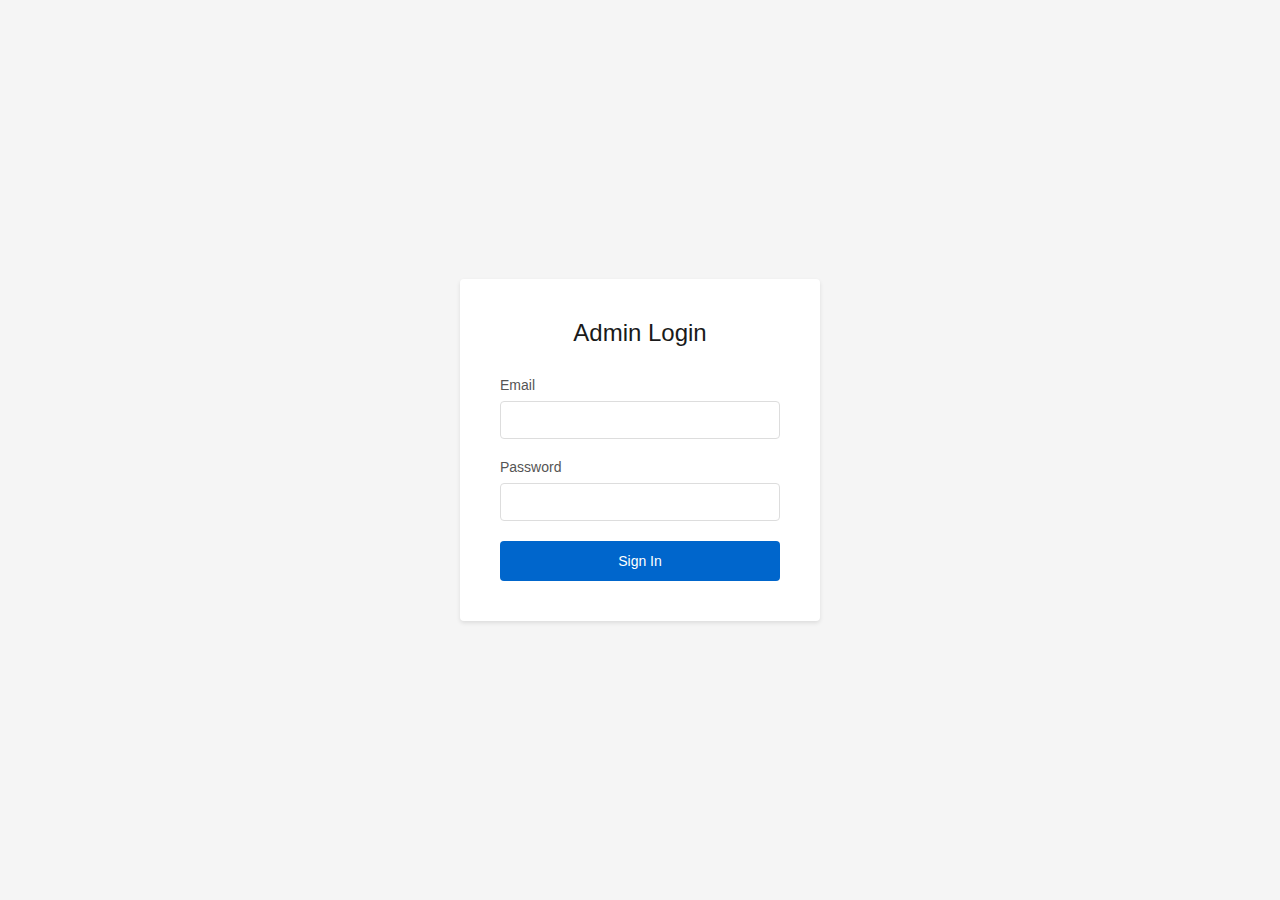
<file: index.html>
<!DOCTYPE html>
<html lang="en">
<head>
    <meta charset="UTF-8">
    <meta name="viewport" content="width=device-width, initial-scale=1.0">
    <title>Admin Login - Car Rental</title>
    <link rel="stylesheet" href="styles.css">
</head>
<body>
    <div class="login-container">
        <div class="login-box">
            <h1>Admin Login</h1>
            <form id="loginForm">
                <div class="form-group">
                    <label for="email">Email</label>
                    <input type="email" id="email" name="email" required autocomplete="email">
                </div>
                <div class="form-group">
                    <label for="password">Password</label>
                    <input type="password" id="password" name="password" required autocomplete="current-password">
                </div>
                <div id="errorMessage" class="error-message"></div>
                <button type="submit" class="login-button">Sign In</button>
            </form>
        </div>
    </div>
    <script src="login.js"></script>
</body>
</html>
</file>
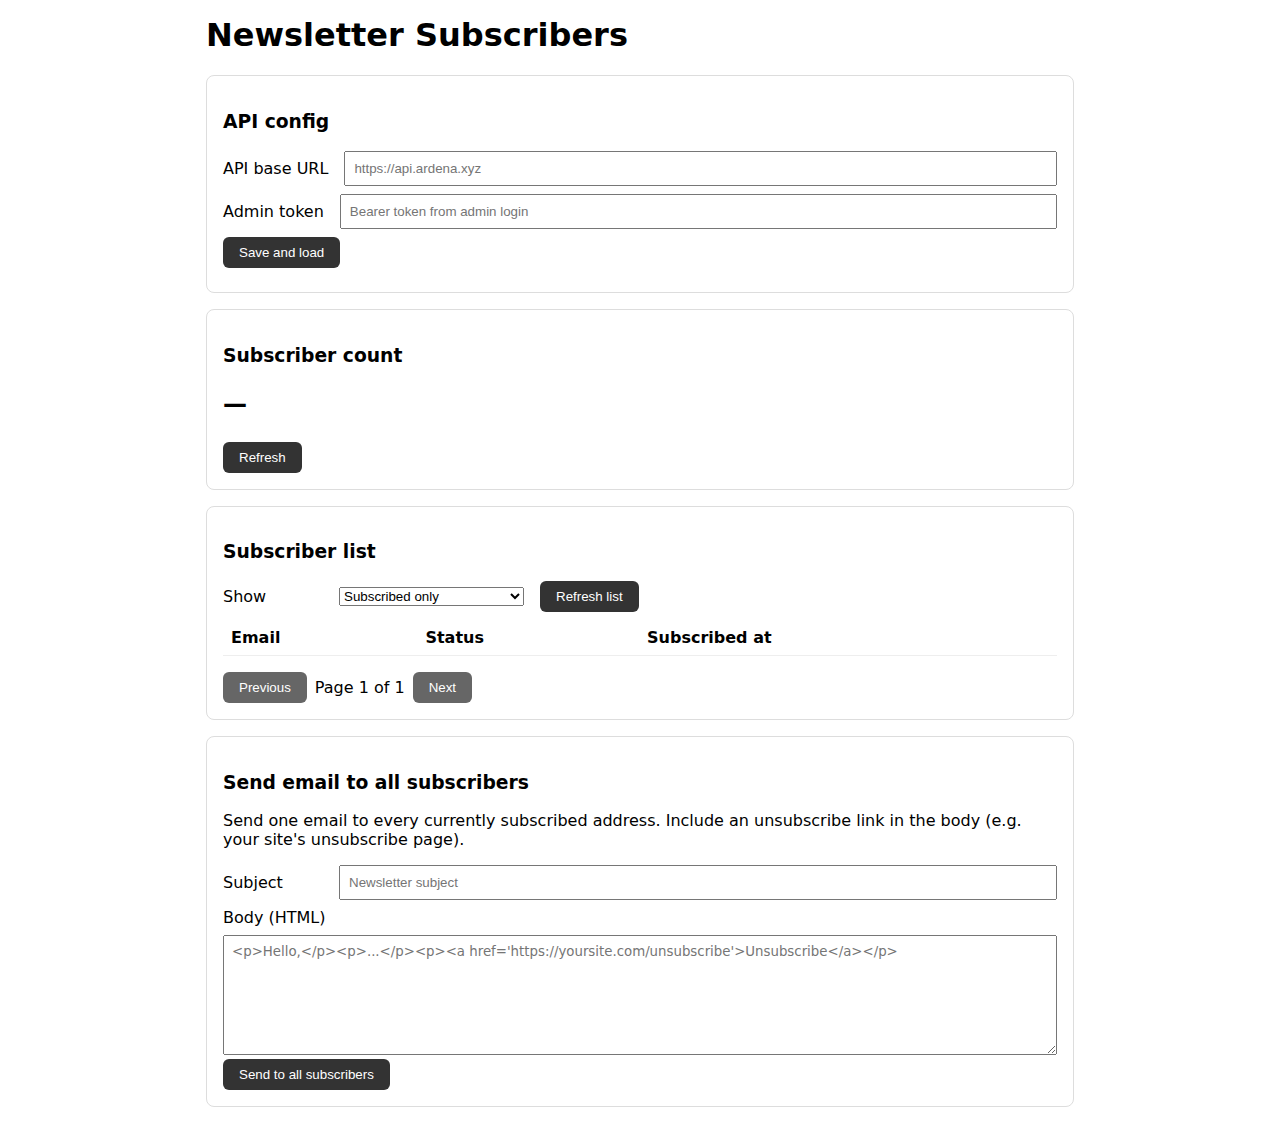
<file: subscribers.html>
<!DOCTYPE html>
<html lang="en">
<head>
  <meta charset="UTF-8">
  <meta name="viewport" content="width=device-width, initial-scale=1.0">
  <title>Subscribers – Admin</title>
  <style>
    * { box-sizing: border-box; }
    body { font-family: system-ui, sans-serif; max-width: 900px; margin: 0 auto; padding: 1rem; }
    h1 { margin-top: 0; }
    .card { border: 1px solid #ddd; border-radius: 8px; padding: 1rem; margin-bottom: 1rem; }
    .row { display: flex; gap: 1rem; align-items: center; flex-wrap: wrap; margin-bottom: 0.5rem; }
    label { min-width: 100px; }
    input[type="url"], input[type="text"], input[type="password"] { flex: 1; min-width: 200px; padding: 0.5rem; }
    textarea { width: 100%; min-height: 120px; padding: 0.5rem; font-family: inherit; }
    button { padding: 0.5rem 1rem; cursor: pointer; background: #333; color: #fff; border: none; border-radius: 6px; }
    button:disabled { opacity: 0.6; cursor: not-allowed; }
    button.secondary { background: #666; }
    .count { font-size: 1.5rem; font-weight: 600; }
    table { width: 100%; border-collapse: collapse; }
    th, td { text-align: left; padding: 0.5rem; border-bottom: 1px solid #eee; }
    .msg { padding: 0.5rem; border-radius: 6px; margin-top: 0.5rem; }
    .msg.err { background: #fee; color: #c00; }
    .msg.ok { background: #efe; color: #060; }
    .pagination { margin-top: 1rem; display: flex; gap: 0.5rem; align-items: center; }
  </style>
</head>
<body>
  <h1>Newsletter Subscribers</h1>

  <div class="card">
    <h3>API config</h3>
    <div class="row">
      <label>API base URL</label>
      <input type="url" id="apiBase" placeholder="https://api.ardena.xyz" />
    </div>
    <div class="row">
      <label>Admin token</label>
      <input type="password" id="adminToken" placeholder="Bearer token from admin login" />
    </div>
    <div class="row">
      <button type="button" id="saveConfig">Save and load</button>
    </div>
  </div>

  <div class="card">
    <h3>Subscriber count</h3>
    <p class="count" id="subscriberCount">—</p>
    <button type="button" id="refreshCount">Refresh</button>
  </div>

  <div class="card">
    <h3>Subscriber list</h3>
    <div class="row">
      <label>Show</label>
      <select id="subscribedOnly">
        <option value="true">Subscribed only</option>
        <option value="false">All (including unsubscribed)</option>
      </select>
      <button type="button" id="refreshList">Refresh list</button>
    </div>
    <table>
      <thead>
        <tr><th>Email</th><th>Status</th><th>Subscribed at</th></tr>
      </thead>
      <tbody id="subscriberTable"></tbody>
    </table>
    <div class="pagination">
      <button type="button" id="prevPage" class="secondary">Previous</button>
      <span id="pageInfo">Page 1 of 1</span>
      <button type="button" id="nextPage" class="secondary">Next</button>
    </div>
  </div>

  <div class="card">
    <h3>Send email to all subscribers</h3>
    <p>Send one email to every currently subscribed address. Include an unsubscribe link in the body (e.g. your site's unsubscribe page).</p>
    <div class="row">
      <label>Subject</label>
      <input type="text" id="emailSubject" placeholder="Newsletter subject" />
    </div>
    <div class="row">
      <label>Body (HTML)</label>
    </div>
    <textarea id="emailBody" placeholder="<p>Hello,</p><p>...</p><p><a href='https://yoursite.com/unsubscribe'>Unsubscribe</a></p>"></textarea>
    <button type="button" id="sendNewsletter">Send to all subscribers</button>
    <div id="sendResult"></div>
  </div>

  <script>
    const STORAGE_API = 'subscribers_admin_apiBase';
    const STORAGE_TOKEN = 'subscribers_admin_token';

    function getApiBase() { return (document.getElementById('apiBase').value || localStorage.getItem(STORAGE_API) || '').replace(/\/$/, ''); }
    function getToken() { return document.getElementById('adminToken').value || localStorage.getItem(STORAGE_TOKEN) || ''; }

    function api(path, options = {}) {
      const base = getApiBase();
      if (!base) return Promise.reject(new Error('Set API base URL'));
      const url = base + path;
      const headers = { 'Content-Type': 'application/json', ...options.headers };
      if (getToken()) headers['Authorization'] = 'Bearer ' + getToken().replace(/^Bearer\s+/i, '');
      return fetch(url, { ...options, headers }).then(r => r.json().catch(() => ({})));
    }

    document.getElementById('saveConfig').onclick = () => {
      localStorage.setItem(STORAGE_API, getApiBase());
      if (getToken()) localStorage.setItem(STORAGE_TOKEN, getToken());
      loadCount();
      loadList(1);
    };

    let currentPage = 1;
    const limit = 20;

    function loadCount() {
      const q = '?subscribed_only=true';
      api('/admin/subscribers/count' + q).then(d => {
        document.getElementById('subscriberCount').textContent = d.count != null ? d.count : '—';
      }).catch(() => { document.getElementById('subscriberCount').textContent = '—'; });
    }

    function loadList(page) {
      currentPage = page;
      const sub = document.getElementById('subscribedOnly').value;
      api('/admin/subscribers?page=' + page + '&limit=' + limit + '&subscribed_only=' + sub).then(d => {
        const tbody = document.getElementById('subscriberTable');
        tbody.innerHTML = (d.subscribers || []).map(s =>
          '<tr><td>' + s.email + '</td><td>' + (s.is_subscribed ? 'Subscribed' : 'Unsubscribed') + '</td><td>' + (s.created_at ? new Date(s.created_at).toLocaleString() : '') + '</td></tr>'
        ).join('');
        const total = d.total || 0;
        const totalPages = d.total_pages || 1;
        document.getElementById('pageInfo').textContent = 'Page ' + page + ' of ' + totalPages + ' (' + total + ' total)';
        document.getElementById('prevPage').disabled = page <= 1;
        document.getElementById('nextPage').disabled = page >= totalPages;
      }).catch(() => {
        document.getElementById('subscriberTable').innerHTML = '<tr><td colspan="3">Failed to load. Set API URL and token, then Save and load.</td></tr>';
      });
    }

    document.getElementById('refreshCount').onclick = () => loadCount();
    document.getElementById('refreshList').onclick = () => loadList(currentPage);
    document.getElementById('subscribedOnly').onchange = () => loadList(1);
    document.getElementById('prevPage').onclick = () => loadList(currentPage - 1);
    document.getElementById('nextPage').onclick = () => loadList(currentPage + 1);

    document.getElementById('sendNewsletter').onclick = () => {
      const subject = document.getElementById('emailSubject').value.trim();
      const body = document.getElementById('emailBody').value.trim();
      const resultEl = document.getElementById('sendResult');
      if (!subject || !body) {
        resultEl.className = 'msg err';
        resultEl.textContent = 'Please fill subject and body.';
        return;
      }
      resultEl.textContent = 'Sending…';
      resultEl.className = 'msg';
      document.getElementById('sendNewsletter').disabled = true;
      api('/admin/subscribers/send', {
        method: 'POST',
        body: JSON.stringify({ subject, body_html: body })
      }).then(d => {
        resultEl.className = 'msg ok';
        resultEl.textContent = d.message || ('Sent: ' + d.sent + ', Failed: ' + d.failed);
        document.getElementById('sendNewsletter').disabled = false;
      }).catch(e => {
        resultEl.className = 'msg err';
        resultEl.textContent = e.message || 'Failed to send';
        document.getElementById('sendNewsletter').disabled = false;
      });
    };

    if (localStorage.getItem(STORAGE_API)) {
      document.getElementById('apiBase').value = localStorage.getItem(STORAGE_API);
      document.getElementById('adminToken').value = localStorage.getItem(STORAGE_TOKEN) || '';
      loadCount();
      loadList(1);
    }
  </script>
</body>
</html>
</file>
<file: styles.css>
* {
    margin: 0;
    padding: 0;
    box-sizing: border-box;
}

body {
    font-family: -apple-system, BlinkMacSystemFont, 'Segoe UI', Roboto, 'Helvetica Neue', Arial, sans-serif;
    background-color: #f5f5f5;
    display: flex;
    justify-content: center;
    align-items: center;
    min-height: 100vh;
    color: #333;
}

.login-container {
    width: 100%;
    max-width: 400px;
    padding: 20px;
}

.login-box {
    background: white;
    padding: 40px;
    border-radius: 4px;
    box-shadow: 0 2px 4px rgba(0, 0, 0, 0.1);
}

h1 {
    font-size: 24px;
    font-weight: 500;
    margin-bottom: 30px;
    color: #1a1a1a;
    text-align: center;
}

.form-group {
    margin-bottom: 20px;
}

label {
    display: block;
    margin-bottom: 8px;
    font-size: 14px;
    font-weight: 500;
    color: #555;
}

input[type="email"],
input[type="password"] {
    width: 100%;
    padding: 10px 12px;
    font-size: 14px;
    border: 1px solid #ddd;
    border-radius: 4px;
    transition: border-color 0.2s;
}

input[type="email"]:focus,
input[type="password"]:focus {
    outline: none;
    border-color: #0066cc;
}

.error-message {
    color: #d32f2f;
    font-size: 14px;
    margin-bottom: 15px;
    min-height: 20px;
    display: none;
}

.error-message.show {
    display: block;
}

.login-button {
    width: 100%;
    padding: 12px;
    font-size: 14px;
    font-weight: 500;
    color: white;
    background-color: #0066cc;
    border: none;
    border-radius: 4px;
    cursor: pointer;
    transition: background-color 0.2s;
}

.login-button:hover {
    background-color: #0052a3;
}

.login-button:active {
    background-color: #004080;
}

.login-button:disabled {
    background-color: #ccc;
    cursor: not-allowed;
}
</file>
